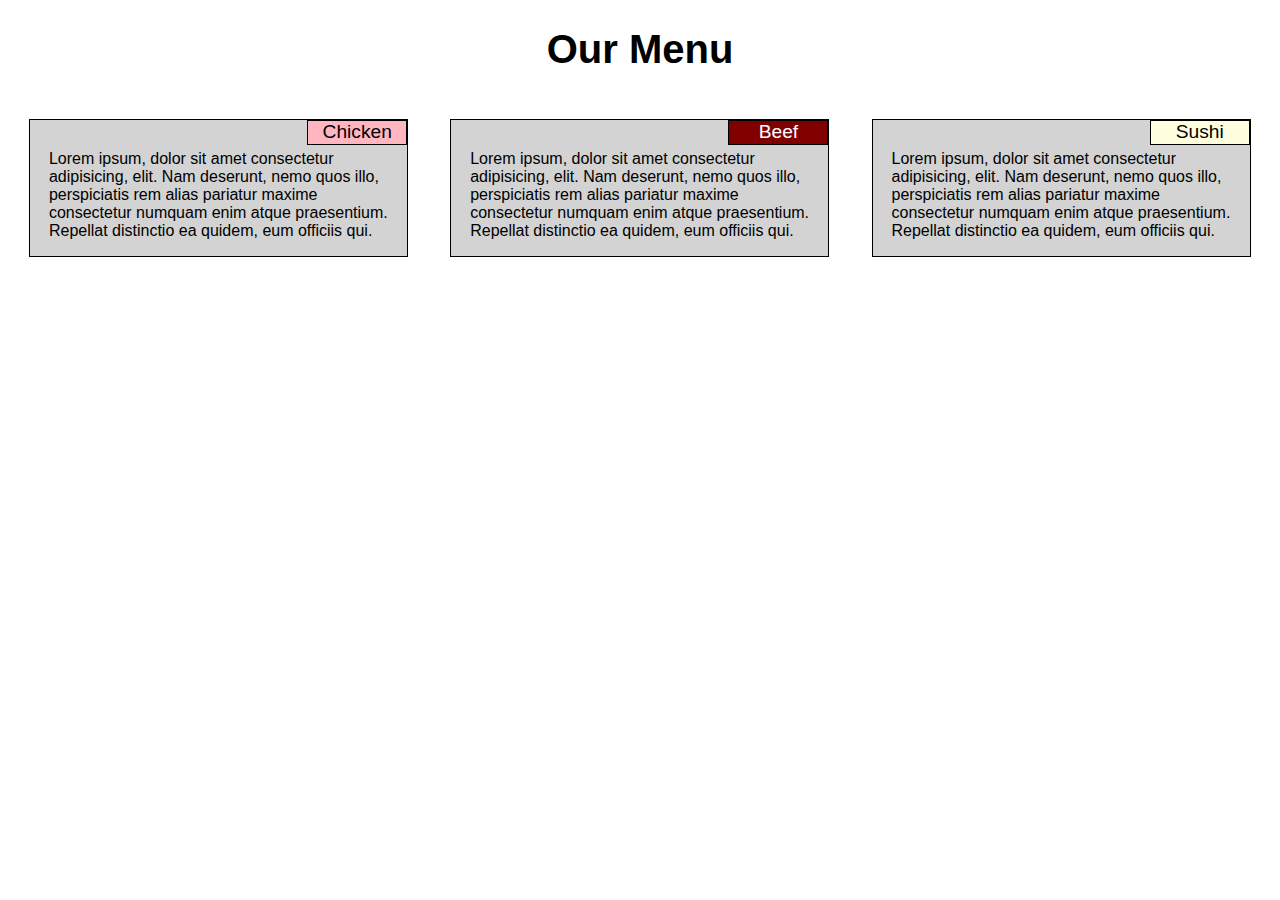
<file: mod2_solution/index.html>
<!DOCTYPE html>
<html>
<head>
<meta charset="utf-8">
<meta name="viewport" content="width=device-width, initial-scale=1">
<title>Assignment 2</title>
<link rel="stylesheet" href="css/styles.css">
</head>
<body>
<h1>Our Menu</h1>


<div class="row">
	<div class="col-lg-4 col-md-6">
  		<div class="box">
  			<section>
	  			<header class="title" id="chicken">Chicken</header>
	  			<p>Lorem ipsum, dolor sit amet consectetur adipisicing, elit. Nam deserunt, nemo quos illo, perspiciatis rem alias pariatur maxime consectetur numquam enim atque praesentium. Repellat distinctio ea quidem, eum officiis qui.</p>
	  		</section>
  		</div>
  	</div>
	<div class="col-lg-4 col-md-6">
		<div class="box">
			<section>
	  			<header class="title" id="beef">Beef</header>
				<p>Lorem ipsum, dolor sit amet consectetur adipisicing, elit. Nam deserunt, nemo quos illo, perspiciatis rem alias pariatur maxime consectetur numquam enim atque praesentium. Repellat distinctio ea quidem, eum officiis qui.</p>
			</section>
		</div>
	</div>
	<div class="col-lg-4 col-md-12">
		<div class="box">
			<section>
				<header class="title" id="sushi">Sushi</header>
				<p>Lorem ipsum, dolor sit amet consectetur adipisicing, elit. Nam deserunt, nemo quos illo, perspiciatis rem alias pariatur maxime consectetur numquam enim atque praesentium. Repellat distinctio ea quidem, eum officiis qui.</p>
			</section>
		</div>
	</div>
</div>



</body>
</html>
</file>
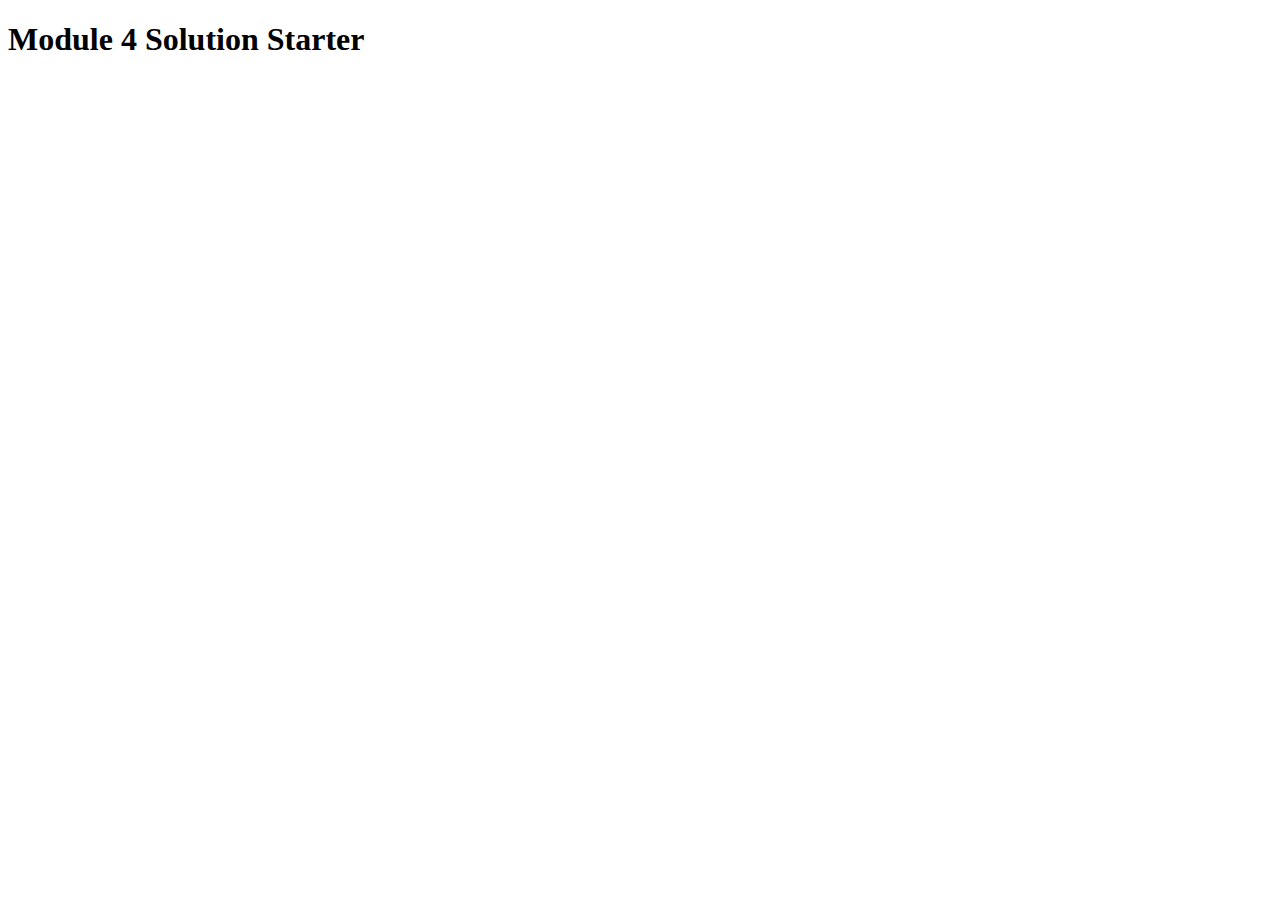
<file: mod4_solution/index.html>
<!DOCTYPE html>
<html>
<head>
  <meta charset="utf-8">
  <title>Module 4 Solution Starter</title>
  <script src="SpeakHello.js"></script>
  <script src="SpeakGoodBye.js"></script>
  <script src="script.js"></script>
</head>
<body>
  <h1>Module 4 Solution Starter</h1>
</body>
</html>
</file>
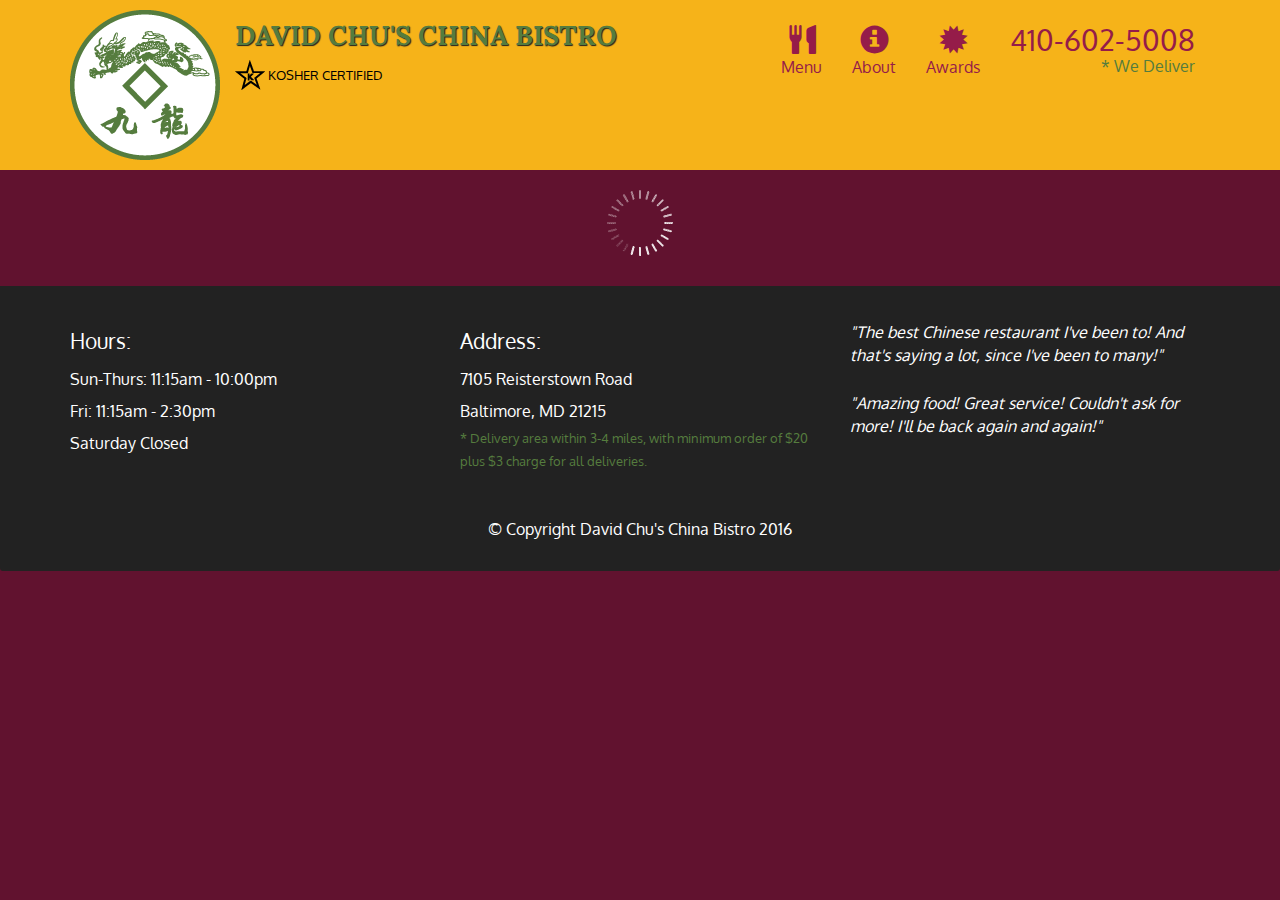
<file: mod5_solution/index.html>
<!doctype html>
<html lang="en">
  <head>
    <meta charset="utf-8">
    <meta http-equiv="X-UA-Compatible" content="IE=edge">
    <meta name="viewport" content="width=device-width, initial-scale=1">
    <title>David Chu's China Bistro</title>
    <link rel="stylesheet" href="css/bootstrap.min.css">
    <link rel="stylesheet" href="css/styles.css">
    <link href='https://fonts.googleapis.com/css?family=Oxygen:400,300,700' rel='stylesheet' type='text/css'>
    <link href='https://fonts.googleapis.com/css?family=Lora' rel='stylesheet' type='text/css'>
  </head>
<body>
  <header>
    <nav id="header-nav" class="navbar navbar-default">
      <div class="container">
        <div class="navbar-header">
          <a href="index.html" class="pull-left visible-md visible-lg">
            <div id="logo-img" alt="Logo image"></div>
          </a>

          <div class="navbar-brand">
            <a href="index.html"><h1>David Chu's China Bistro</h1></a>
            <p>
              <img src="images/star-k-logo.png" alt="Kosher certification">
              <span>Kosher Certified</span>
            </p>
          </div>

          <button id="navbarToggle" type="button" class="navbar-toggle collapsed" data-toggle="collapse" data-target="#collapsable-nav" aria-expanded="false">
            <span class="sr-only">Toggle navigation</span>
            <span class="icon-bar"></span>
            <span class="icon-bar"></span>
            <span class="icon-bar"></span>
          </button>
        </div>
        
        <div id="collapsable-nav" class="collapse navbar-collapse">
           <ul id="nav-list" class="nav navbar-nav navbar-right">
            <li id="navHomeButton" class="visible-xs active">
              <a href="index.html">
                <span class="glyphicon glyphicon-home"></span> Home</a>
            </li>
            <li id="navMenuButton">
              <a href="#" onclick="$dc.loadMenuCategories();">
                <span class="glyphicon glyphicon-cutlery"></span><br class="hidden-xs"> Menu</a>
            </li>
            <li>
              <a href="#">
                <span class="glyphicon glyphicon-info-sign"></span><br class="hidden-xs"> About</a>
            </li>
            <li>
              <a href="#">
                <span class="glyphicon glyphicon-certificate"></span><br class="hidden-xs"> Awards</a>
            </li>
            <li id="phone" class="hidden-xs">
              <a href="tel:410-602-5008">
                <span>410-602-5008</span></a><div>* We Deliver</div>
            </li>
          </ul><!-- #nav-list -->
        </div><!-- .collapse .navbar-collapse -->
      </div><!-- .container -->
    </nav><!-- #header-nav -->
  </header>

  <div id="call-btn" class="visible-xs">
    <a class="btn" href="tel:410-602-5008">
    <span class="glyphicon glyphicon-earphone"></span>
    410-602-5008
    </a>
  </div>
  <div id="xs-deliver" class="text-center visible-xs">* We Deliver</div>

  <div id="main-content" class="container"></div>

  <footer class="panel-footer">
    <div class="container">
      <div class="row">
        <section id="hours" class="col-sm-4">
          <span>Hours:</span><br>
          Sun-Thurs: 11:15am - 10:00pm<br>
          Fri: 11:15am - 2:30pm<br>
          Saturday Closed
          <hr class="visible-xs">
        </section>
        <section id="address" class="col-sm-4">
          <span>Address:</span><br>
          7105 Reisterstown Road<br>
          Baltimore, MD 21215
          <p>* Delivery area within 3-4 miles, with minimum order of $20 plus $3 charge for all deliveries.</p>
          <hr class="visible-xs">
        </section>
        <section id="testimonials" class="col-sm-4">
          <p>"The best Chinese restaurant I've been to! And that's saying a lot, since I've been to many!"</p>
          <p>"Amazing food! Great service! Couldn't ask for more! I'll be back again and again!"</p>
        </section>
      </div>
      <div class="text-center">&copy; Copyright David Chu's China Bistro 2016</div>
    </div>
  </footer>

  <!-- jQuery (Bootstrap JS plugins depend on it) -->
  <script src="js/jquery-2.1.4.min.js"></script>
  <script src="js/bootstrap.min.js"></script>
  <script src="js/ajax-utils.js"></script>
  <script src="js/script.js"></script>
</body>
</html>
</file>
<file: mod2_solution/css/styles.css>
* {
  box-sizing: border-box;
  font-family: Sans-serif;
  font-size:100%;

}

h1 {
  text-align: center;
  font-size: 2.5em;
}


.box {
	background-color: lightgrey;
	margin-right: auto;
	margin-left: auto;
	margin-top: 20px;
	margin-bottom: 10px;
	position: relative;
	border: 1px solid black;
	width: 90%;
}


p {
  margin-right: auto;
  margin-left: auto;
  margin-top: 30px;
  width: 90%;
}

header.title {
	position: absolute;
    top: 0px;
    right: 0px;
    height: 25px;
    width: 100px;
    border: 1px solid black;
    text-align: center;
    font-size:1.2em;
}

#chicken {
  background-color:lightpink;
}

#beef {
  background-color:maroon;color:white;
}

#sushi {
  background-color:lightyellow;
}


/* Simple Responsive Framework. */
.row {
  width: 100%;
}

/*desktop view*/
@media (min-width: 992px) {
  .col-lg-1, .col-lg-2, .col-lg-3, .col-lg-4, .col-lg-5, .col-lg-6, .col-lg-7, .col-lg-8, .col-lg-9, .col-lg-10, .col-lg-11, .col-lg-12 {
    float: left;
  }
  .col-lg-1 {
    width: 8.33%;
  }
  .col-lg-2 {
    width: 16.66%;
  }
  .col-lg-3 {
    width: 25%;
  }
  .col-lg-4 {
    width: 33.33%;
  }
  .col-lg-5 {
    width: 41.66%;
  }
  .col-lg-6 {
    width: 50%;
  }
  .col-lg-7 {
    width: 58.33%;
  }
  .col-lg-8 {
    width: 66.66%;
  }
  .col-lg-9 {
    width: 74.99%;
  }
  .col-lg-10 {
    width: 83.33%;
  }
  .col-lg-11 {
    width: 91.66%;
  }
  .col-lg-12 {
    width: 100%;
  }
}
/*tablet view*/
@media (min-width: 768px) and (max-width: 991px) {
  .col-md-1, .col-md-2, .col-md-3, .col-md-4, .col-md-5, .col-md-6, .col-md-7, .col-md-8, .col-md-9, .col-md-10, .col-md-11, .col-md-12 {
    float: left;
  }
  .col-md-1 {
    width: 8.33%;
  }
  .col-md-2 {
    width: 16.66%;
  }
  .col-md-3 {
    width: 25%;
  }
  .col-md-4 {
    width: 33.33%;
  }
  .col-md-5 {
    width: 41.66%;
  }
  .col-md-6 {
    width: 50%;
  }
  .col-md-7 {
    width: 58.33%;
  }
  .col-md-8 {
    width: 66.66%;
  }
  .col-md-9 {
    width: 74.99%;
  }
  .col-md-10 {
    width: 83.33%;
  }
  .col-md-11 {
    width: 91.66%;
  }
  .col-md-12 {
    width: 100%;
  }
</file>
<file: mod5_solution/css/styles.css>
body {
  font-size: 16px;
  color: #fff;
  background-color: #61122f;
  font-family: 'Oxygen', sans-serif;
}

/** HEADER **/
#header-nav {
  background-color: #f6b319;
  border-radius: 0;
  border: 0;
}

#logo-img {
  background: url('../images/restaurant-logo_large.png') no-repeat;
  width: 150px;
  height: 150px;
  margin: 10px 15px 10px 0;
}

.navbar-brand {
  padding-top: 25px;
}
.navbar-brand h1 { /* Restaurant name */
  font-family: 'Lora', serif;
  color: #557c3e;
  font-size: 1.5em;
  text-transform: uppercase;
  font-weight: bold;
  text-shadow: 1px 1px 1px #222;
  margin-top: 0;
  margin-bottom: 0;
  line-height: .75;
}
.navbar-brand a:hover, .navbar-brand a:focus {
  text-decoration: none;
}
.navbar-brand p { /* Kosher cert */
  color: #000;
  text-transform: uppercase;
  font-size: .7em;
  margin-top: 15px;
}
.navbar-brand p span { /* Star-K */
  vertical-align: middle;
}

#nav-list {
  margin-top: 10px;
}
#nav-list a {
  color: #951C49;
  text-align: center;
}
#nav-list a:hover {
  background: #E7E7E7;
}
#nav-list a span {
  font-size: 1.8em;
}

#phone {
  margin-top: 5px;
}
#phone a { /* Phone number */
  text-align: right;
  padding-bottom: 0;
}
#phone div { /* We Deliver */
  color: #557c3e;
  text-align: right;
  padding-right: 15px;
}

.navbar-header button.navbar-toggle, .navbar-header .icon-bar {
  border: 1px solid #61122f;
}
.navbar-header button.navbar-toggle {
  clear: both;
  margin-top: -30px;
}
/* END HEADER */

/* FOOTER */
.panel-footer {
  margin-top: 30px;
  padding-top: 35px;
  padding-bottom: 30px;
  background-color: #222;
  border-top: 0;
}
.panel-footer div.row {
  margin-bottom: 35px;
}
#hours, #address {
  line-height: 2;
}
#hours > span, #address > span {
  font-size: 1.3em;
}
#address p {
  color: #557c3e;
  font-size: .8em;
  line-height: 1.8;
}
#testimonials {
  font-style: italic;
}
#testimonials p:nth-child(2) {
  margin-top: 25px;
}
/* END FOOTER */



/* HOME PAGE */
.container .jumbotron {
  box-shadow: 0 0 50px #3F0C1F;
  border: 2px solid #3F0C1F;
}

#menu-tile, #specials-tile, #map-tile {
  height: 250px;
  width: 100%;
  margin-bottom: 15px;
  position: relative;
  border: 2px solid #3F0C1F;
  overflow: hidden;
}
#menu-tile:hover, #specials-tile:hover, #map-tile:hover {
  box-shadow: 0 1px 5px 1px #cccccc;
}
#menu-tile {
  background: url('../images/menu-tile.jpg') no-repeat;
  background-position: center;
}
#specials-tile {
  background: url('../images/specials-tile.jpg') no-repeat;
  background-position: center;
}
#menu-tile span, #specials-tile span, #map-tile span {
  position: absolute;
  bottom: 0;
  right: 0;
  width: 100%;
  text-align: center;
  font-size: 1.6em;
  text-transform: uppercase;
  background-color: #000;
  color: #fff;
  opacity: .8;
}
/* END HOME PAGE */

/* MENU CATEGORIES PAGE */
.category-tile { 
  position: relative;
  border: 2px solid #3F0C1F;
  overflow: hidden;
  width: 200px;
  height: 200px;
  margin: 0 auto 15px;
}
.category-tile span {
  position: absolute;
  bottom: 0;
  right: 0;
  width: 100%;
  text-align: center;
  font-size: 1.2em;
  text-transform: uppercase;
  background-color: #000;
  color: #fff;
  opacity: .8;
}
.category-tile:hover {
  box-shadow: 0 1px 5px 1px #cccccc;
}

#menu-categories-title + div {
  margin-bottom: 50px;
}
/* END MENU CATEGORIES PAGE */

/* SINGLE CATEGORY PAGE */
.menu-item-tile {
  margin-bottom: 25px;
}
.menu-item-tile hr {
  width: 80%;
}
.menu-item-tile .menu-item-price {
  font-size: 1.1em;
  text-align: right;
  margin-top: -15px;
  margin-right: -15px;
}
.menu-item-tile .menu-item-price span {
  font-size: .6em;
}
.menu-item-photo {
  position: relative;
  border: 2px solid #3F0C1F; 
  overflow: hidden;
  padding: 0;
  margin-right: -15px;
  margin-left: auto;
  margin-bottom: 20px;
  max-width: 250px;
}
.menu-item-photo div {
  position: absolute;
  bottom: 0;
  right: 0;
  width: 80px;
  background-color: #557c3e;
  text-align: center;
}
.menu-item-description {
  padding-right: 30px;
}
h3.menu-item-title {
  margin: 0 0 10px;
}
.menu-item-details {
  font-size: .9em;
  font-style: italic;
}
/* END SINGLE CATEGORY PAGE */


/********** Large devices only **********/
@media (min-width: 1200px) {
  .container .jumbotron {
    background: url('../images/jumbotron_1200.jpg') no-repeat;
    height: 675px;
  }
}

/********** Medium devices only **********/
@media (min-width: 992px) and (max-width: 1199px) {
  /* Header */
  #logo-img {
    background: url('../images/restaurant-logo_medium.png') no-repeat;
    width: 100px;
    height: 100px;
    margin: 5px 5px 5px 0;
  }
  /* End Header */

  /* Home Page */
  .container .jumbotron {
    background: url('../images/jumbotron_992.jpg') no-repeat;
    height: 558px;
  }
  /* End Home Page */
}

/********** Small devices only **********/
@media (min-width: 768px) and (max-width: 991px) {
  /* Home Page */
  .container .jumbotron {
    background: url('../images/jumbotron_768.jpg') no-repeat;
    height: 432px;
  }
  /* End Home Page */
}

/********** Extra small devices only **********/
@media (max-width: 767px) {
  /* Header */
  .navbar-brand {
    padding-top: 10px;
    height: 80px;
  }
  .navbar-brand h1 { /* Restaurant name */
    padding-top: 10px;
    font-size: 5vw; /* 1vw = 1% of viewport width */
  }
  .navbar-brand p { /* Kosher cert */
    font-size: .6em;
    margin-top: 12px;
  }
  .navbar-brand p img { /* Star-K */
    height: 20px;
  }

  #collapsable-nav a { /* Collapsed nav menu text */
    font-size: 1.2em;
  }
  #collapsable-nav a span { /* Collapsed nav menu glyph */
    font-size: 1em;
    margin-right: 5px;
  }

  #call-btn > a {
    font-size: 1.5em;
    display: block;
    margin: 0 20px;
    padding: 10px;
    border: 2px solid #fff;
    background-color: #f6b319;
    color: #951c49;
  }
  #xs-deliver {
    margin-top: 5px;
    font-size: .7em;
    letter-spacing: .1em;
    text-transform: uppercase;
  }
  /* End Header */

  /* Footer */
  .panel-footer section {
    margin-bottom: 30px;
    text-align: center;
  }
  .panel-footer section:nth-child(3) {
    margin-bottom: 0; /* margin already exists on the whole row */
  }
  .panel-footer section hr {
    width: 50%;
  }
  /* End Footer */

  /* Home Page */
  .container .jumbotron {
    margin-top: 30px;
    padding: 0;
  }
  #menu-tile, #specials-tile {
    width: 360px;
    margin: 0 auto 15px;
  }

  .menu-item-photo {
    margin-right: auto;
  }
  .menu-item-tile .menu-item-price {
    text-align: center;
  }
  .menu-item-description {
    text-align: center;;
  }
}


/********** Super extra small devices Only :-) (e.g., iPhone 4) **********/
@media (max-width: 479px) {
  /* Header */
  .navbar-brand h1 { /* Restaurant name */
    padding-top: 5px;
    font-size: 6vw;
  }
  /* End Header */
  
  /* Home page */
  #menu-tile, #specials-tile {
    width: 280px;
    margin: 0 auto 15px;
  }

  .col-xxs-12 {
    position: relative;
    min-height: 1px;
    padding-right: 15px;
    padding-left: 15px;
    float: left;
    width: 100%;
  }
}
</file>
